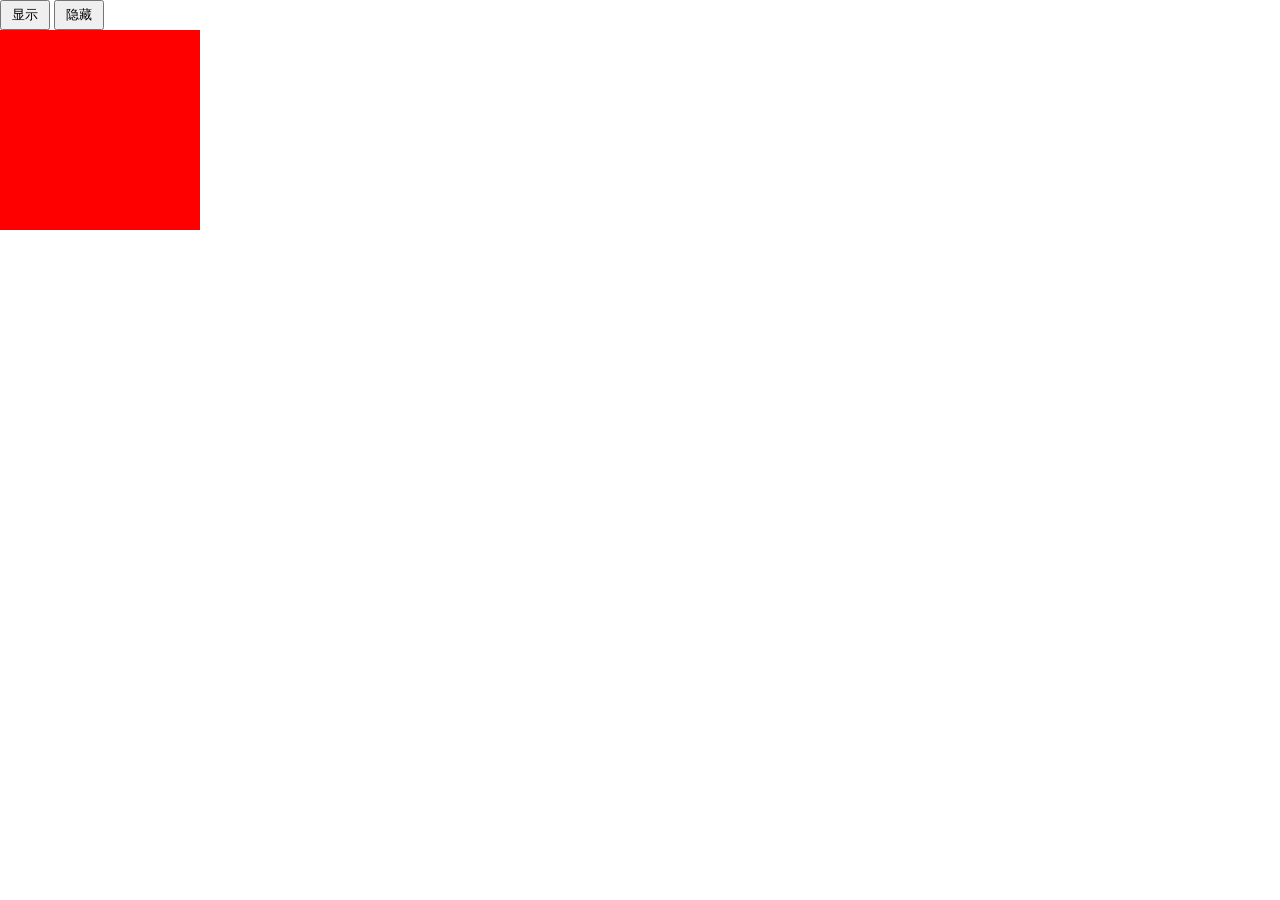
<file: ktao/001-显示隐藏-基本-回调.html>
<!DOCTYPE html>
<html lang="en">
<head>
	<meta charset="UTF-8">
	<title>001-显示隐藏-基本-回调.html</title>
	<style>
		*{
			margin: 0;
			padding: 0;
		}
		button{
			width: 50px;
			height: 30px;
		}
		#box{
			width: 200px;
			height: 200px;
			background: red;
		}
	</style>
</head>
<body>
	<button>显示</button>
	<button>隐藏</button>
	<div id="box"></div>
</body>
<script src="js/jquery-1.12.4.js"></script>
<script>
var slient = {

	show:function($elem,cb){
		$elem.show();
		cb();
	},

	hide:function($elem){
		$elem.hide();
	}

}

var $elem = $('#box');

$('button').eq(0).on('click',function(){
	slient.show($elem,function(){
		console.log('show...');
	});
});

$('button').eq(1).on('click',function(){
	slient.hide($elem);
});








</script>








</html>
</file>
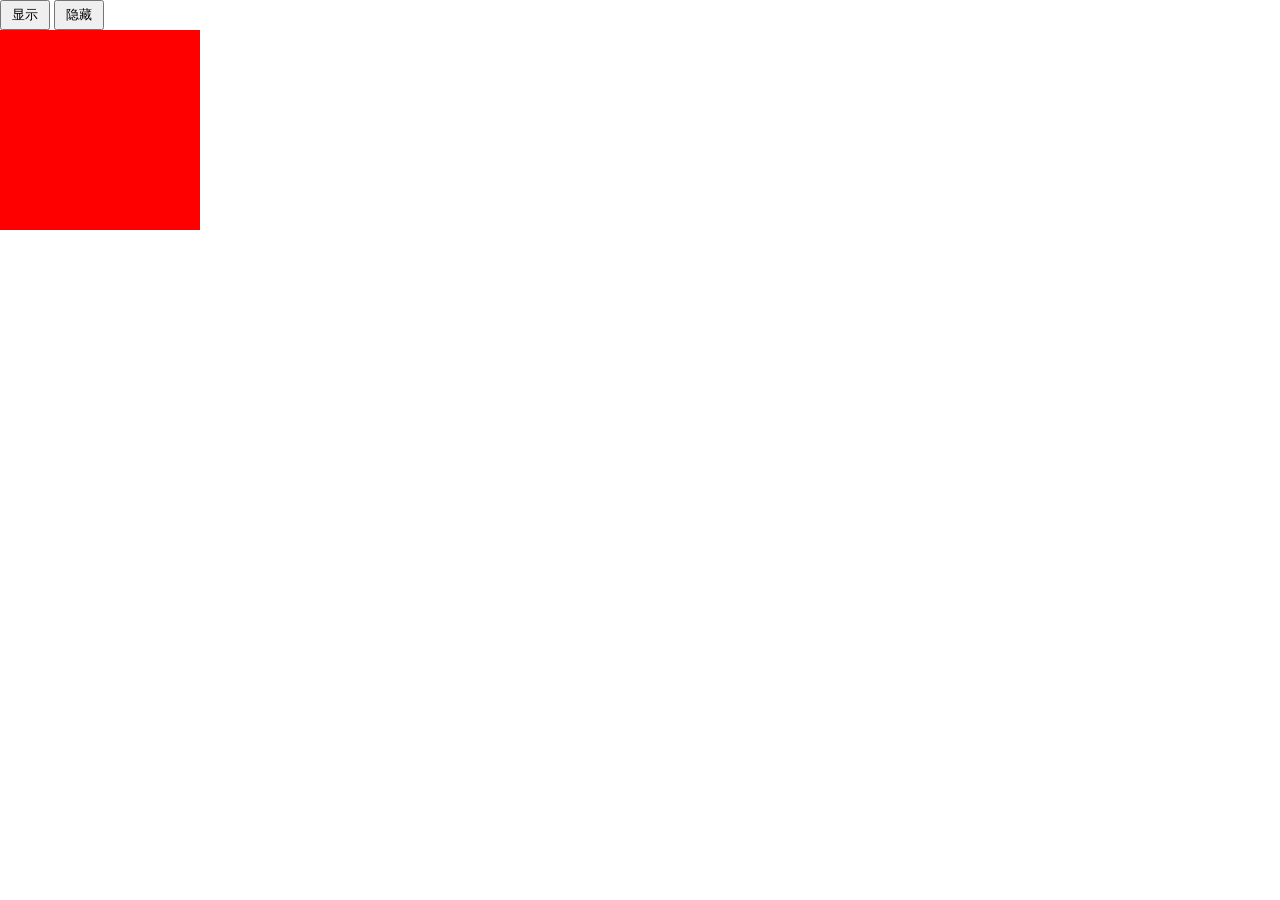
<file: ktao/002-显示隐藏-基本-自定义事件.html>
<!DOCTYPE html>
<html lang="en">
<head>
	<meta charset="UTF-8">
	<title>002-显示隐藏-基本-自定义事件.html</title>
	<style>
		*{
			margin: 0;
			padding: 0;
		}
		button{
			width: 50px;
			height: 30px;
		}
		#box{
			width: 200px;
			height: 200px;
			background: red;
		}
	</style>
</head>
<body>
	<button>显示</button>
	<button>隐藏</button>
	<div id="box"></div>
</body>
<script src="js/jquery-1.12.4.js"></script>
<script>
var slient = {

	show:function($elem){
		$elem.trigger('show');
		$elem.show();
		$elem.trigger('shown');
	},

	hide:function($elem){
		$elem.trigger('hide');
		$elem.hide();
		$elem.trigger('hidden');
	}

}

var $elem = $('#box');

/*
$elem.on('show',function(){
	console.log('show1...');
})
$elem.on('show',function(){
	console.log('show2...');
})
$elem.on('shown',function(){
	console.log('shown...');
})
*/
$elem.on('show shown hide hidden',function(ev){
	// console.log(ev.type);
	if(ev.type == 'show'){
		console.log('show....');
	}else if(ev.type == 'shown'){
		console.log('shown....');
	}else if(ev.type == 'hide'){
		console.log('hide....')
	}else if(ev.type == 'hidden'){
		console.log('hidden....');
	}
});
$('button').eq(0).on('click',function(){
	slient.show($elem);
});
$('button').eq(1).on('click',function(){
	slient.hide($elem);
});








</script>








</html>
</file>
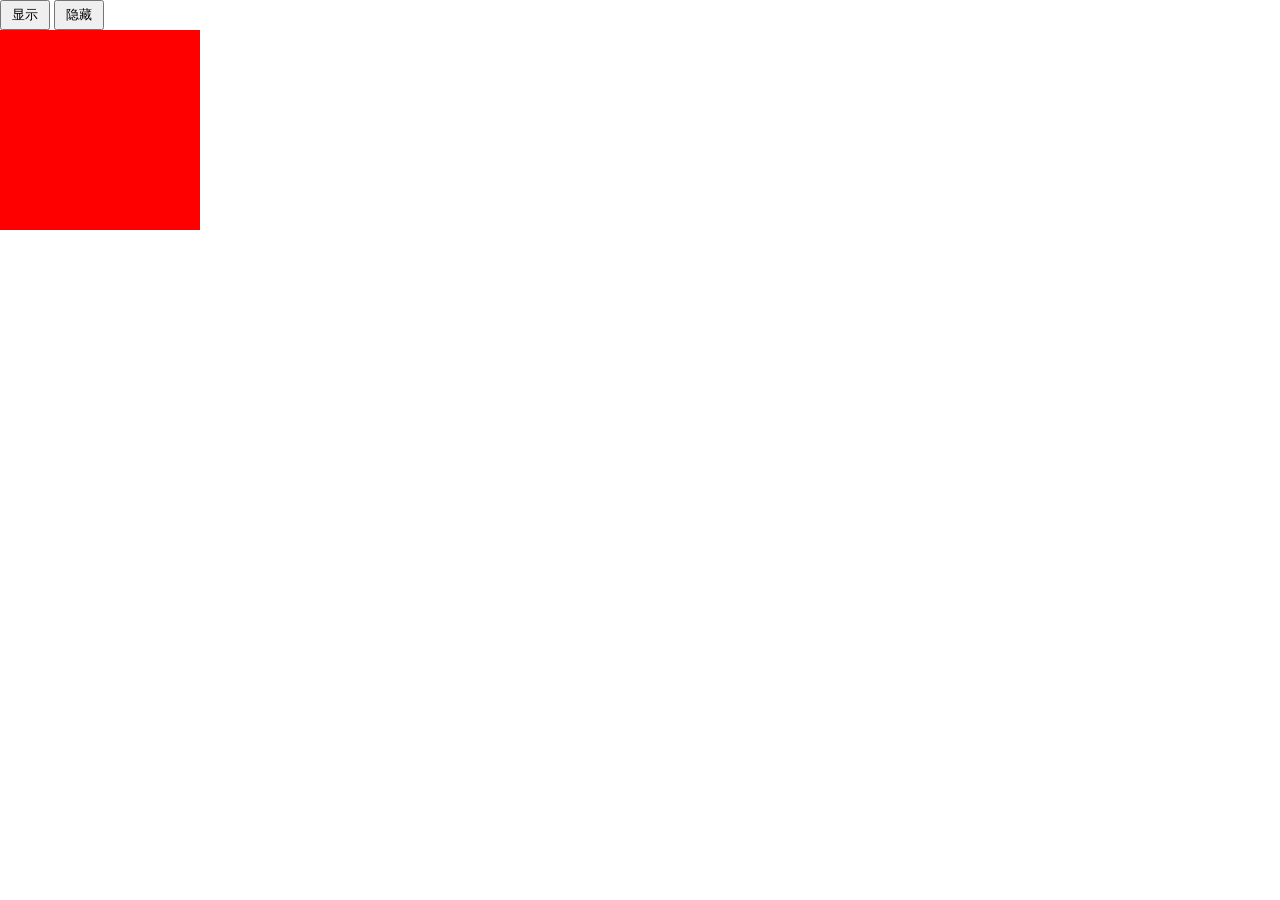
<file: ktao/003-显示隐藏-基本-防止无效点击.html>
<!DOCTYPE html>
<html lang="en">
<head>
	<meta charset="UTF-8">
	<title>003-显示隐藏-基本-防止无效点击.html</title>
	<style>
		*{
			margin: 0;
			padding: 0;
		}
		button{
			width: 50px;
			height: 30px;
		}
		#box{
			width: 200px;
			height: 200px;
			background: red;
		}
	</style>
</head>
<body>
	<button>显示</button>
	<button>隐藏</button>
	<div id="box"></div>
</body>
<script src="js/jquery-1.12.4.js"></script>
<script>
var slient = {
	init:function($elem){
		if($elem.is(":hidden")){
			$elem.data('status','hidden');
		}else{
			$elem.data('status','shown');
		}
	},
	show:function($elem){
		if($elem.data('status') == 'shown') return;
		if($elem.data('status') == 'show') return;
		$elem.data('status','show').trigger('show');
		$elem.show();
		$elem.trigger('shown').data('status','shown');
	},

	hide:function($elem){
		if($elem.data('status') == 'hidden') return;
		if($elem.data('status') == 'hide') return;
		$elem.data('status','hide').trigger('hide');
		$elem.hide();
		$elem.trigger('hidden').data('status','hidden');
	}

}

var $elem = $('#box');

slient.init($elem);

$elem.on('show shown hide hidden',function(ev){
	if(ev.type == 'show'){
		console.log('show....');
	}else if(ev.type == 'shown'){
		console.log('shown....');
	}else if(ev.type == 'hide'){
		console.log('hide....')
	}else if(ev.type == 'hidden'){
		console.log('hidden....');
	}
});
$('button').eq(0).on('click',function(){
	slient.show($elem);
});
$('button').eq(1).on('click',function(){
	slient.hide($elem);
});








</script>








</html>
</file>
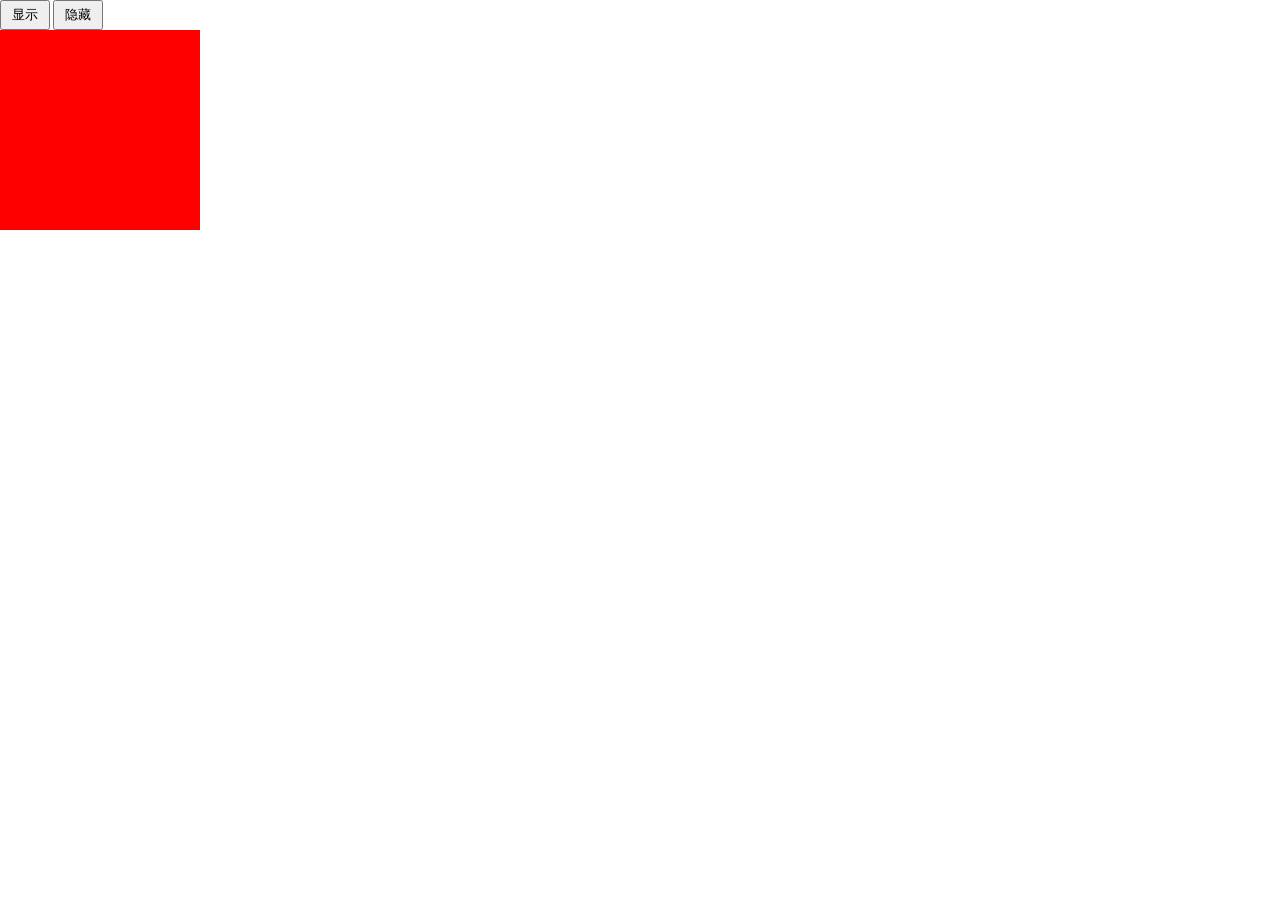
<file: ktao/004-显示隐藏-JS-淡入淡出.html>
<!DOCTYPE html>
<html lang="en">
<head>
	<meta charset="UTF-8">
	<title>003-显示隐藏-基本-防止无效点击.html</title>
	<link rel="stylesheet" href="css/reset.css">
	<link rel="stylesheet" href="css/fontawesome-all.css">
	<link rel="stylesheet" href="css/common.css">
	<link rel="stylesheet" href="css/index.css">	
	<style>
		*{
			margin: 0;
			padding: 0;
		}
		button{
			width: 50px;
			height: 30px;
		}
		#box{
			width: 200px;
			height: 200px;
			background: red;
		}
	</style>
</head>
<body>
	<button>显示</button>
	<button>隐藏</button>
	<div id="box" class="transition"></div>
</body>
<script src="js/jquery-1.12.4.js"></script>
<script>

function init($elem){
	if($elem.is(":hidden")){
		$elem.data('status','hidden');
	}else{
		$elem.data('status','shown');
	}
}
function show($elem,cb){
	if($elem.data('status') == 'shown') return;
	if($elem.data('status') == 'show') return;
	$elem.data('status','show').trigger('show');
	cb();
}
function hide($elem,cb){
	if($elem.data('status') == 'hidden') return;
	if($elem.data('status') == 'hide') return;
	$elem.data('status','hide').trigger('hide');
	cb();
}


var slient = {
	init:init,
	show:function($elem){
		/*
		if($elem.data('status') == 'shown') return;
		if($elem.data('status') == 'show') return;
		$elem.data('status','show').trigger('show');
		$elem.show();
		$elem.trigger('shown').data('status','shown');
		*/
		show($elem,function(){
			$elem.show();
			$elem.trigger('shown').data('status','shown');
		})
	},

	hide:function($elem){
		/*
		if($elem.data('status') == 'hidden') return;
		if($elem.data('status') == 'hide') return;
		$elem.data('status','hide').trigger('hide');
		$elem.hide();
		$elem.trigger('hidden').data('status','hidden');
		*/
		hide($elem,function(){
			$elem.hide();
			$elem.trigger('hidden').data('status','hidden');			
		})
	}

}
var js = {
	fade:{
		init:function($elem){
			$elem.removeClass('transition');
			/*
			if($elem.is(":hidden")){
				$elem.data('status','hidden');
			}else{
				$elem.data('status','shown');
			}
			*/
			init($elem);
		},
		show:function($elem){
			/*
			if($elem.data('status') == 'shown') return;
			if($elem.data('status') == 'show') return;
			$elem.data('status','show').trigger('show');
			*/
			/*
			$elem.show();
			$elem.trigger('shown').data('status','shown');
			*/
			/*
			$elem.stop()
			.fadeIn(function(){
				$elem.trigger('shown').data('status','shown');
			});
			*/
			show($elem,function(){
				$elem.stop()
				.fadeIn(function(){
					$elem.trigger('shown').data('status','shown');
				});				
			})
		},

		hide:function($elem){
			/*
			if($elem.data('status') == 'hidden') return;
			if($elem.data('status') == 'hide') return;
			$elem.data('status','hide').trigger('hide');
			*/
			/*
			$elem.hide();
			$elem.trigger('hidden').data('status','hidden');
			*/
			/*
			$elem.stop()
			.fadeOut(function(){
				$elem.trigger('hidden').data('status','hidden');
			});
			*/
			hide($elem,function(){
				$elem.stop()
				.fadeOut(function(){
					$elem.trigger('hidden').data('status','hidden');
				});				
			})		
		}		
	}
}
var $elem = $('#box');

$elem.on('show shown hide hidden',function(ev){
	if(ev.type == 'show'){
		console.log('show....');
	}else if(ev.type == 'shown'){
		console.log('shown....');
	}else if(ev.type == 'hide'){
		console.log('hide....')
	}else if(ev.type == 'hidden'){
		console.log('hidden....');
	}
});

/*
slient.init($elem);
$('button').eq(0).on('click',function(){
	slient.show($elem);
});
$('button').eq(1).on('click',function(){
	slient.hide($elem);
});
*/

js.fade.init($elem);
$('button').eq(0).on('click',function(){
	js.fade.show($elem);
});
$('button').eq(1).on('click',function(){
	js.fade.hide($elem);
});









</script>








</html>
</file>
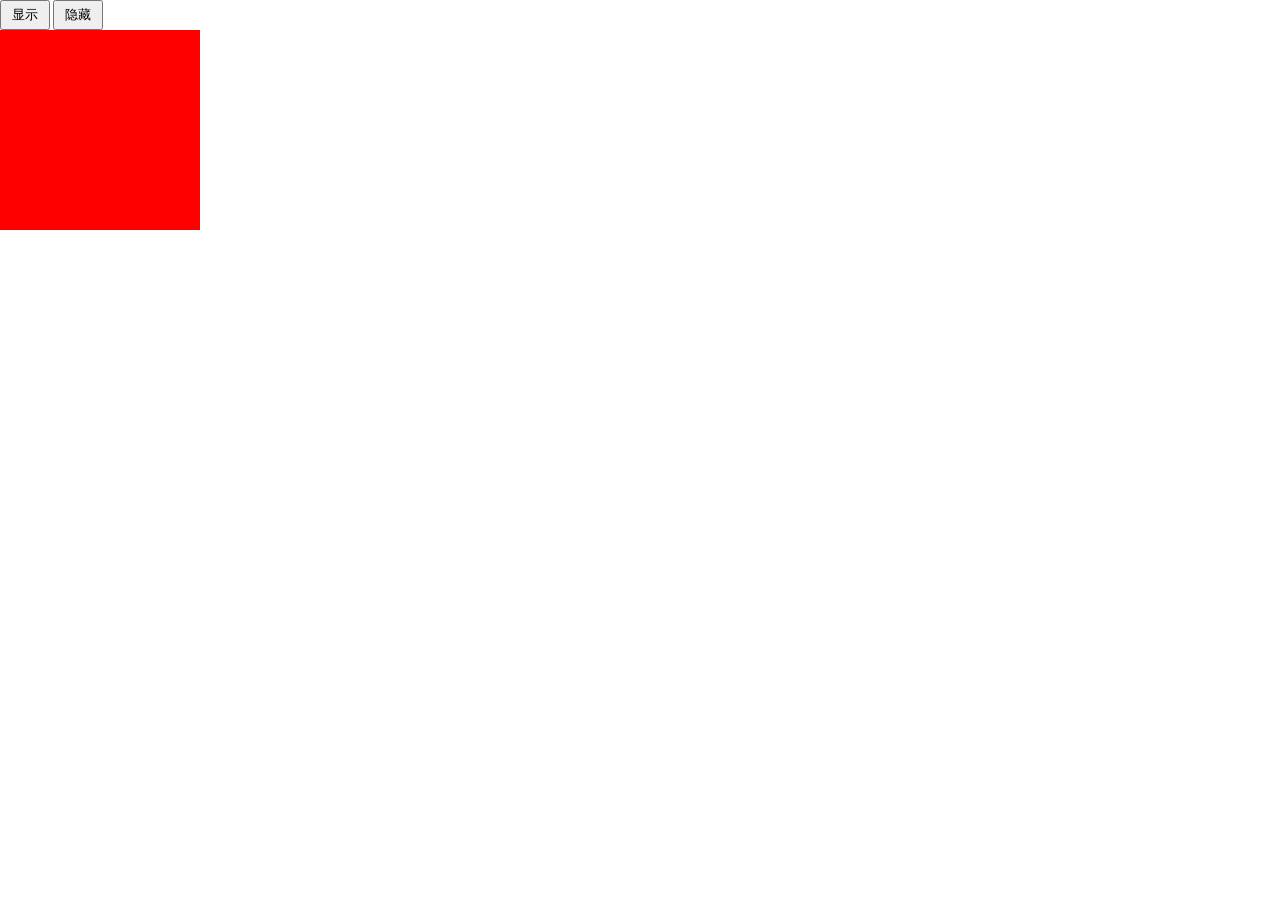
<file: ktao/005-显示隐藏-JS-卷入卷出-共通.html>
<!DOCTYPE html>
<html lang="en">
<head>
	<meta charset="UTF-8">
	<title>003-显示隐藏-基本-防止无效点击.html</title>
	<link rel="stylesheet" href="css/reset.css">
	<link rel="stylesheet" href="css/fontawesome-all.css">
	<link rel="stylesheet" href="css/common.css">
	<link rel="stylesheet" href="css/index.css">	
	<style>
		*{
			margin: 0;
			padding: 0;
		}
		button{
			width: 50px;
			height: 30px;
		}
		#box{
			width: 200px;
			height: 200px;
			background: red;
		}
	</style>
</head>
<body>
	<button>显示</button>
	<button>隐藏</button>
	<div id="box" class="transition"></div>
</body>
<script src="js/jquery-1.12.4.js"></script>
<script>

function init($elem){
	if($elem.is(":hidden")){
		$elem.data('status','hidden');
	}else{
		$elem.data('status','shown');
	}
}
function show($elem,cb){
	if($elem.data('status') == 'shown') return;
	if($elem.data('status') == 'show') return;
	$elem.data('status','show').trigger('show');
	cb();
}
function hide($elem,cb){
	if($elem.data('status') == 'hidden') return;
	if($elem.data('status') == 'hide') return;
	$elem.data('status','hide').trigger('hide');
	cb();
}


var slient = {
	init:init,
	show:function($elem){
		show($elem,function(){
			$elem.show();
			$elem.trigger('shown').data('status','shown');
		})
	},

	hide:function($elem){
		hide($elem,function(){
			$elem.hide();
			$elem.trigger('hidden').data('status','hidden');			
		})
	}

}
var js = {
	fade:{
		init:function($elem){
			js._init($elem);
		},
		show:function($elem){
			js._show($elem,'fadeIn');
		},
		hide:function($elem){
			js._hide($elem,'fadeOut');
		}		
	},
	slideDownUp:{
		init:function($elem){
			js._init($elem);
		},
		show:function($elem){
			js._show($elem,'slideDown');
		},
		hide:function($elem){
			js._hide($elem,'slideUp');
		}			
	}	
}
js._init = function($elem){
	$elem.removeClass('transition');
	init($elem);	
}
js._show = function($elem,mode){
	show($elem,function(){
		$elem.stop()
		[mode](function(){
			$elem.trigger('shown').data('status','shown');
		});				
	})	
}
js._hide = function($elem,mode){
	hide($elem,function(){
		$elem.stop()
		[mode](function(){
			$elem.trigger('hidden').data('status','hidden');
		});				
	})		
}


var $elem = $('#box');

$elem.on('show shown hide hidden',function(ev){
	if(ev.type == 'show'){
		console.log('show....');
	}else if(ev.type == 'shown'){
		console.log('shown....');
	}else if(ev.type == 'hide'){
		console.log('hide....')
	}else if(ev.type == 'hidden'){
		console.log('hidden....');
	}
});

/*
slient.init($elem);
$('button').eq(0).on('click',function(){
	slient.show($elem);
});
$('button').eq(1).on('click',function(){
	slient.hide($elem);
});
*/

js.fade.init($elem);
$('button').eq(0).on('click',function(){
	js.fade.show($elem);
});
$('button').eq(1).on('click',function(){
	js.fade.hide($elem);
});

/*
js.slideDownUp.init($elem);
$('button').eq(0).on('click',function(){
	js.slideDownUp.show($elem);
});
$('button').eq(1).on('click',function(){
	js.slideDownUp.hide($elem);
});
*/







</script>








</html>
</file>
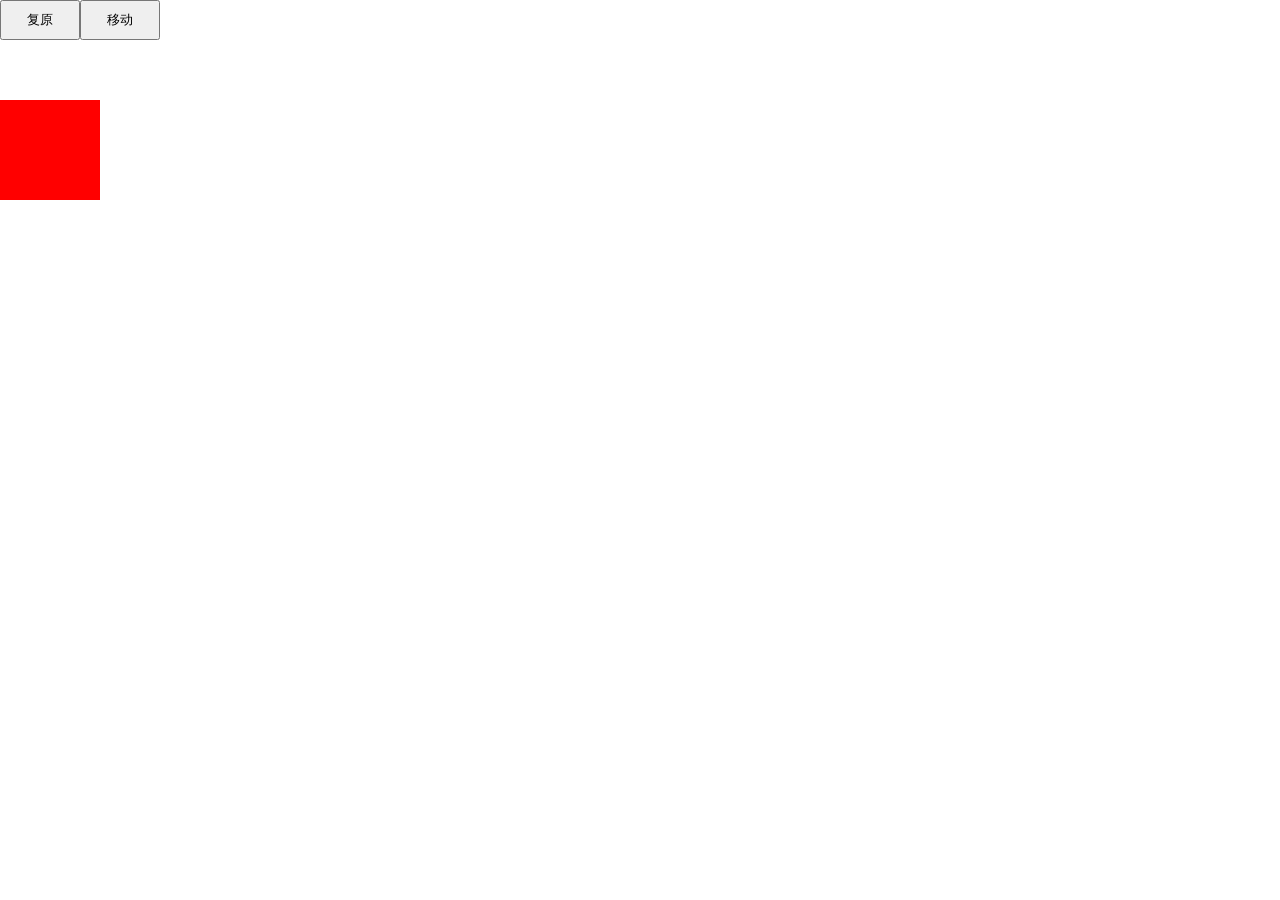
<file: ktao/009-移动基础.html>
<!DOCTYPE html>
<html lang="en">
<head>
	<meta charset="UTF-8">
	<title>跨淘网</title>
	<link rel="stylesheet" href="css/reset.css">
	<link rel="stylesheet" href="css/fontawesome-all.css">
	<link rel="stylesheet" href="css/common.css">
	<link rel="stylesheet" href="css/index.css">
	<style>
		button{
			width: 80px;
			height: 40px;
		}
		.box{
			position: absolute;
			left:0;
			top:100px;
			width: 100px;
			height: 100px;
			background: red;
		}
	</style>
</head>
<body>
	<button>复原</button><button>移动</button>
	<div class="box transition"></div>
</body>
<script src="js/jquery-1.12.4.js"></script>

<script>
;(function($){
	
	function Slient($elem){
		this.$elem = $elem;
		this.$elem.removeClass('transition');
		this.currentX = parseFloat(this.$elem.css('left'));
		this.currentY = parseFloat(this.$elem.css('top'));
	}

	Slient.prototype = {
		constructor:Slient,
		to:function(x,y){
			//处理参数为了x和y的方法
			x = (typeof x == 'number') ? x : this.currentX;
			y = (typeof y == 'number') ? y : this.currentY;
			//防止到达目标后继续执行
			if(this.currentX == x && this.currentY == y) return;
			
			this.$elem.trigger('move');

			this.$elem.css({
				left:x,
				top:y
			});

			this.$elem.trigger('moved');
			this.currentX = x;
			this.currentY = y;
		},
		x:function(x){
			this.to(x);
		},
		y:function(y){
			this.to(null,y)
		}

	}


	function Js($elem){
		this.$elem = $elem;
		this.$elem.removeClass('transition');
		this.currentX = parseFloat(this.$elem.css('left'));
		this.currentY = parseFloat(this.$elem.css('top'));
	}

	Js.prototype = {
		constructor:Js,
		to:function(x,y){
			//处理参数为了x和y的方法
			x = (typeof x == 'number') ? x : this.currentX;
			y = (typeof y == 'number') ? y : this.currentY;
			//防止到达目标后继续执行
			if(this.currentX == x && this.currentY == y) return;
			
			this.$elem.trigger('move');

			/*
			this.$elem.css({
				left:x,
				top:y
			});

			this.$elem.trigger('moved');
			*/
			this.$elem
			.stop()
			.animate({
				left:x,
				top:y				
			},function(){
				this.$elem.trigger('moved');
			}.bind(this));

			this.currentX = x;
			this.currentY = y;
		},
		x:function(x){
			this.to(x);
		},
		y:function(y){
			this.to(null,y)
		}

	}
	var $elem = $('.box');
	var move = new Js($elem)

	$elem.on('move moved',function(ev){
		console.log(ev.type)
	});

	$('button').eq(0).on('click',function(){//复原
		move.to(0,100)
		// move.x(0);
		// move.y(100);
	});
	$('button').eq(1).on('click',function(){//移动
		move.to(200,200)
		// move.x(100);
		// move.y(200);
	});
})(jQuery);
</script>



</html>
</file>
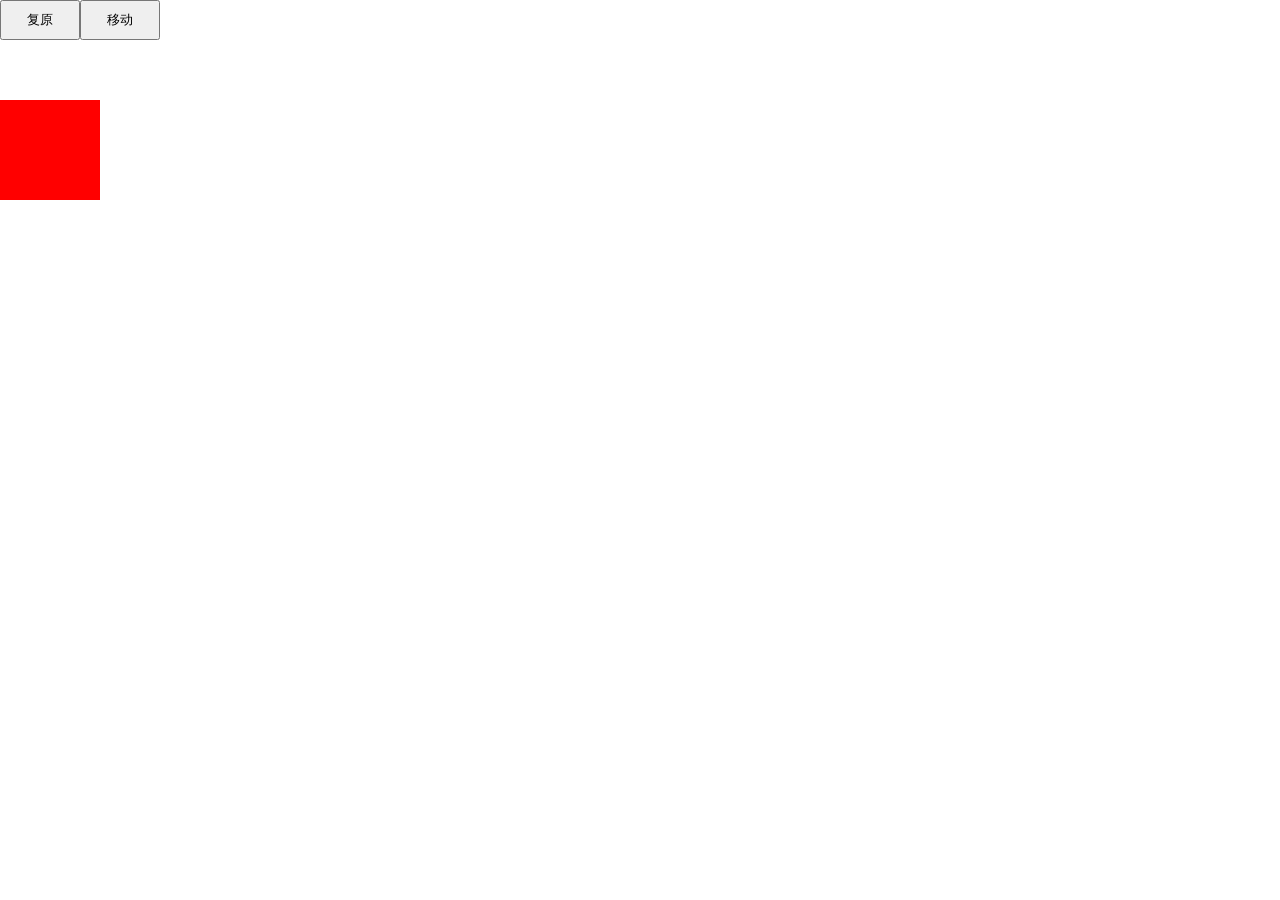
<file: ktao/010-移动-方法共通.html>
<!DOCTYPE html>
<html lang="en">
<head>
	<meta charset="UTF-8">
	<title>跨淘网</title>
	<link rel="stylesheet" href="css/reset.css">
	<link rel="stylesheet" href="css/fontawesome-all.css">
	<link rel="stylesheet" href="css/common.css">
	<link rel="stylesheet" href="css/index.css">
	<style>
		button{
			width: 80px;
			height: 40px;
		}
		.box{
			position: absolute;
			left:0;
			top:100px;
			width: 100px;
			height: 100px;
			background: red;
		}
	</style>
</head>
<body>
	<button>复原</button><button>移动</button>
	<div class="box transition"></div>
</body>
<script src="js/jquery-1.12.4.js"></script>

<script>
;(function($){
	
	function init($elem){
		this.$elem = $elem;
		this.$elem.removeClass('transition');
		this.currentX = parseFloat(this.$elem.css('left'));
		this.currentY = parseFloat(this.$elem.css('top'));		
	}
	function to(x,y,cb){
		//处理参数为了x和y的方法
		x = (typeof x == 'number') ? x : this.currentX;
		y = (typeof y == 'number') ? y : this.currentY;
		//防止到达目标后继续执行
		if(this.currentX == x && this.currentY == y) return;
		
		this.$elem.trigger('move');

		typeof cb == 'function' && cb();

		this.currentX = x;
		this.currentY = y;		
	}


	function Slient($elem){
		init.call(this,$elem);
	}

	Slient.prototype = {
		constructor:Slient,
		to:function(x,y){
			to.call(this,x,y,function(){
				this.$elem.css({
					left:x,
					top:y
				});
				this.$elem.trigger('moved');				
			}.bind(this));
		},
		x:function(x){
			this.to(x);
		},
		y:function(y){
			this.to(null,y)
		}

	}


	function Js($elem){
		init.call(this,$elem);
	}

	Js.prototype = {
		constructor:Js,
		to:function(x,y){
			to.call(this,x,y,function(){
				this.$elem
				.stop()
				.animate({
					left:x,
					top:y				
				},function(){
					this.$elem.trigger('moved');
				}.bind(this));
			}.bind(this));
		},
		x:function(x){
			this.to(x);
		},
		y:function(y){
			this.to(null,y)
		}

	}
	var $elem = $('.box');
	var move = new Js($elem)

	$elem.on('move moved',function(ev){
		console.log(ev.type)
	});

	$('button').eq(0).on('click',function(){//复原
		move.to(0,100)
		// move.x(0);
		// move.y(100);
	});
	$('button').eq(1).on('click',function(){//移动
		move.to(200,200)
		// move.x(100);
		// move.y(200);
	});
})(jQuery);
</script>



</html>
</file>
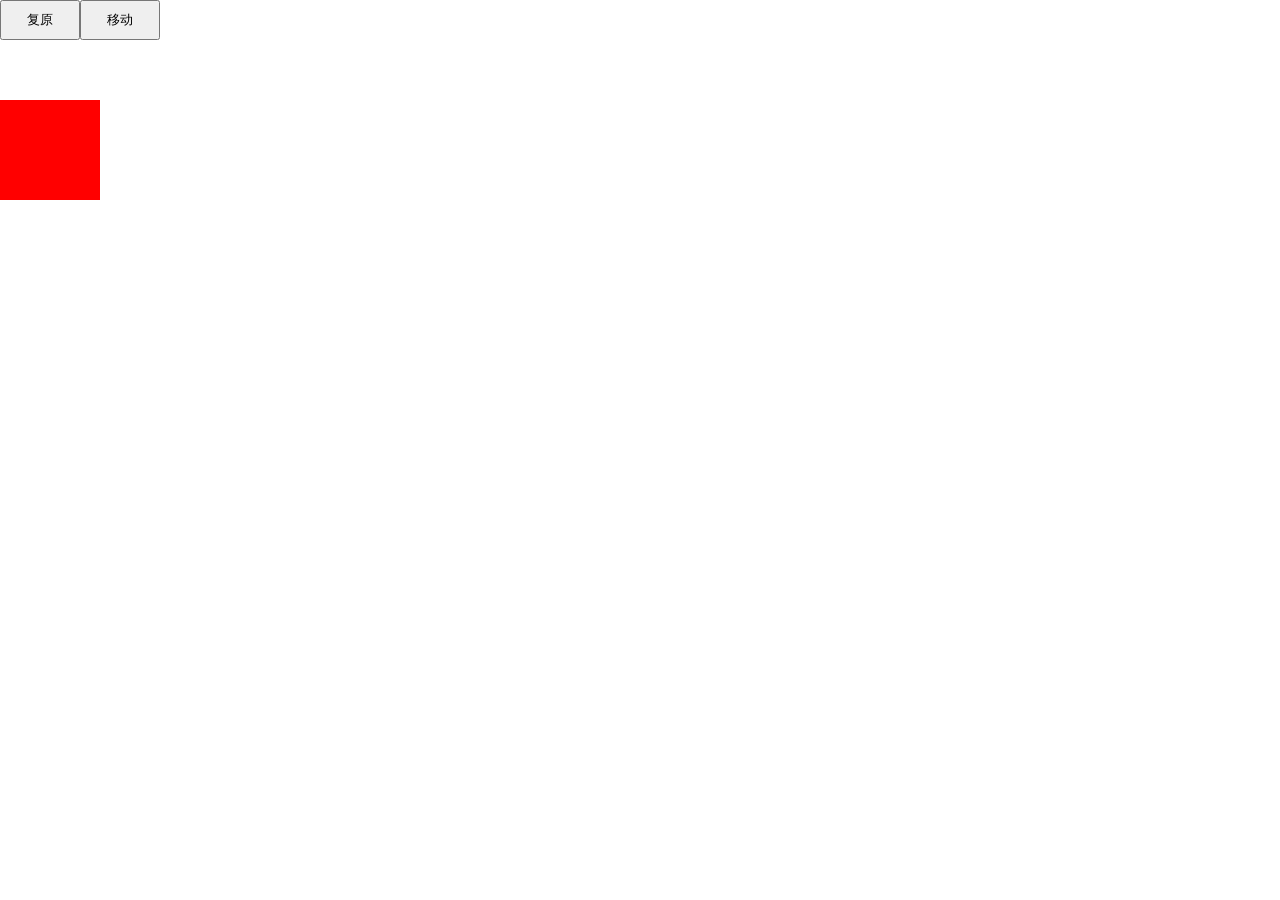
<file: ktao/011-移动插件测试.html>
<!DOCTYPE html>
<html lang="en">
<head>
	<meta charset="UTF-8">
	<title>跨淘网</title>
	<link rel="stylesheet" href="css/reset.css">
	<link rel="stylesheet" href="css/fontawesome-all.css">
	<link rel="stylesheet" href="css/common.css">
	<link rel="stylesheet" href="css/index.css">
	<style>
		button{
			width: 80px;
			height: 40px;
		}
		.box{
			position: absolute;
			left:0;
			top:100px;
			width: 100px;
			height: 100px;
			background: red;
		}
	</style>
</head>
<body>
	<button>复原</button><button>移动</button>
	<div class="box transition"></div>
</body>
<script src="js/jquery-1.12.4.js"></script>
<script src="js/move.js"></script>
<script>
;(function($){
	

	var $elem = $('.box');
	$elem.move({js:true})

	$elem.on('move moved',function(ev){
		console.log(ev.type)
	});

	$('button').eq(0).on('click',function(){//复原
		//move.to(0,100)
		// move.x(0);
		// move.y(100);
		// $elem.move('to',0,100)
		$elem.move('x',0)
	});
	$('button').eq(1).on('click',function(){//移动
		//move.to(200,200)
		// move.x(100);
		// move.y(200);
		// $elem.move('to',200,200)
		$elem.move('x',100)
	});
})(jQuery);
</script>



</html>
</file>
<file: ktao/css/common.css>
/*
* @Author: TomChen
* @Date:   2019-02-26 18:17:05
* @Last Modified by:   TomChen
* @Last Modified time: 2019-03-06 20:12:26
*/
body{
	font-size: 12px;
}
.container{
	width: 1200px;
	margin-left:auto;
	margin-right: auto;
}
.fl{
	float: left;
}
.fr{
	float: right;
}
.clearfix:after{
	content: '';
	display: block;
	clear: both;
	height: 0;
	visibility: hidden;
}
.clearfix{
	*zoom:1;
}
a{
	text-decoration: none;
	color: #4d555d;
}
a.link:hover{
	color: #ea675a;
}
.transition{
	transition: all 0.5s;
}

.dropdown{
	position: relative;
}
.dropdown-layer{
	display: none;
	position: absolute;
	z-index: 999;
}
.dropdown-left{
	left: 0;
}
.dropdown-right{
	right: 0;
}
.dropdown-loading{
	width: 32px;
	height: 32px;
	background-image: url(../images/loading.gif);
	background-repeat: no-repeat;
	background-position: center center;
	margin: 19px;
}
[class *= '-active']  .dropdown-arrow{
	transform: rotate(180deg);
}

/*轮播图公共样式开始*/
	.carousel-wrap{
		position: relative;
		overflow: hidden;
	}
	.carousel-wrap .carousel-item{
		position: absolute;
		left:0;
		top:0;
		width: 100%;
		height: 100%;
	}
	.carousel-wrap .btns{
		position: absolute;
		left:50%;
		bottom: 20px;
	}
	.carousel-wrap .btn-item{
		float: left;
		width: 12px;
		height: 12px;
		background: rgba(0,0,0,0.8);
		border-radius: 50%;
		margin-right: 5px;
		cursor: pointer;
	}
	.carousel-wrap .btn-item.active{
		background: #fff;
	}

	.carousel-wrap .control {
		display: none;
		position: absolute;
		top:50%;
		width: 30px;
		height: 60px;
		line-height: 60px;
		text-align: center;
		background: rgba(0,0,0,0.8);
		font-size: 20px;
		color: #fff;
		margin-top: -30px;
		cursor: pointer;
		user-select: none;
	}
	.carousel-wrap .control-left{
		left:0;
	}
	.carousel-wrap .control-right{
		right: 0;
	}
	.carousel-wrap.fade .carousel-item{
		display: none;
	}
	.carousel-wrap.slide .carousel-item{
		left:100%;
	}
/*轮播图公共样式结束*/
</file>
<file: ktao/css/index.css>
/*
* @Author: TomChen
* @Date:   2019-02-26 18:17:16
* @Last Modified by:   TomChen
* @Last Modified time: 2019-03-06 20:10:01
*/
/*顶部导航开始*/
	.nav-side{
		height: 44px;
		background: #f3f5f7;
	}
	.nav-login{
		color: #ea675a;
	}
	.nav-left li{
		height: 44px;
		line-height: 44px;
		margin-right: 5px;
	}
	.nav-category{
		height: 44px;
		line-height: 44px;		
	}
	.nav-right>li{
		margin-left: 10px;
	}
	.nav-side .dropdown-toggle{
		display: block;
		height: 44px;
		line-height: 44px;
		padding: 0 5px;
		border-left: 1px solid #f3f5f7;
		border-right: 1px solid #f3f5f7		
	}
	.nav-side .dropdown-layer{
		top:44px;
		background: #fff;
		border: 1px solid #f3f5f7;
		border-top: none;
	}
	.nav-side .menu-item{
		display: block;
		height: 30px;
		line-height: 30px;
		white-space: nowrap;
		padding: 0 5px;
	}
	.nav-side .menu-item:hover{
		background:#f3f5f7; 
	}
	/*
	.dropdown:hover .dropdown-toggle{
		background: #fff;
		border-left: 1px solid #f3f5f7;
		border-right: 1px solid #f3f5f7;
	}
	.dropdown:hover  .dropdown-arrow{
		transform: rotate(180deg);
	}
	.dropdown:hover .dropdown-layer{
		display: block;
	}
	*/
	.menu-active .dropdown-toggle{
		background: #fff;
	}
	/*
	.menu-active .dropdown-layer{
		display: block;
	}
	*/
	
/*顶部导航结束*/

/*头部开始*/
	.header{
		height: 100px;
		background: #fff;
	}
	.header-logo{
		display: block;
		width: 150px;
		height: 70px;
		background-image: url(../images/header-logo.png);
		background-size: 150px;
		background-repeat: no-repeat;
		margin-top: 36px;
	}
	.search{
		position: relative;
		margin-left: 300px;
		margin-top: 26px;
	}
	.search-input{
		width: 400px;
		height: 40px;
		outline:none;
		padding: 0 10px;
		box-sizing: border-box;
		border: 1px solid #ccc;
	}
	.search-btn{
		width: 80px;
		height: 40px;
		box-sizing: border-box;
		border: 1px solid #ccc;
		background-color: #000;
		color: #fff;
		outline: none;
		cursor: pointer;
		margin-left: -1px;
	}
	.search-layer{
		display: none;
		width: 100%;
		position: absolute;
		top:40px;
		left:0;
		border: 1px solid #ccc;
		border-top: none;
		box-sizing: border-box;
		background: #fff;

	}
	.search-item{
		width: 100%;
		height: 30px;
		line-height: 30px;
		padding: 0 10px;
		box-sizing: border-box;
		cursor: pointer;
	}
	.search-item:hover{
		background-color: #f3f5f7;
	}
/*头部结束*/
/*主导航开始*/
	.nav-main{
		height: 50px;
		background: #000;
	}
	.nav-main .link{
		display: inline-block;
		line-height: 50px;
		color: #fff;
		font-size: 14px;
		margin-right: 20px;
	}
	.nav-main .link:nth-child(1){
		margin-left: 100px;
	}
/*主导航结束*/
/*焦点开始*/
	.focus{
		height: 504px;
		background: #f7f7f7;
		margin-bottom: 10px;
	}
	.category{
		position: relative;
		width: 208px;
		margin-top: -54px;
	}
	.category-title{
		display: block;
		width: 100%;
		height: 54px;
		line-height: 54px;
		background: #b1191a;
		font-size: 14px;
		color: #fff;
		padding-left: 10px;
		box-sizing: border-box;
	}
	.category-title .icon{
		margin-right: 5px;
	}
	.category .dropdown{
		position: static;
	}
	.category .dropdown-toggle{
		width: 100%;
		height: 36px;
		line-height: 36px;
		box-sizing: border-box;
		background: #ea675a;
		padding-left: 10px;
		cursor: pointer;
	}
	.category .dropdown-link{
		font-size: 14px;
		color: #fff;
	}
	.category .dropdown-icon{
		position: absolute;
		right: 10px;
		color: #fff;
		font-style: normal;
	}
	.category .dropdown-layer{
		/*display: block;*/
		top:54px;
		left:100%;
		width: 774px;
		min-height: 504px;
		background: #fff;
		padding-bottom: 24px;
		box-sizing: border-box;
	}
	.category-details{
		overflow: hidden;
		margin-top: 24px;
		font-size: 14px;
		width: 764px;
	}
	.category-details-title{
		width: 84px;
		text-align: right;
		box-sizing: border-box;
		padding-right: 10px;
		border-right: 1px solid #ccc;
	}
	.category-details-title-link{
		font-weight: bold;
	}
	.category-details-item{
		width: 670px;
		line-height: 20px;
	}
	.category-details-item .link{
		margin-left: 10px;
		display: inline-block;
	}
	.category-active .dropdown-toggle{
		background: #ccc;
	}
	.category-active .dropdown-link,
	.category-active .dropdown-icon{
		color: #ea675a;
	}
	.category .dropdown-loading{
		margin: 220px auto;
	}
	.focus .carousel-wrap,
	.focus .carousel-wrap .carousel-item img {
		width: 728px;
		height: 504px;
	}
/*焦点区域侧边栏开始*/
	.focus .sidebar {
		width: 249px;
	}

	.focus-news {
		padding: 7px 20px 12px;
		background-color: #fff;
		border: 1px solid #d9dde1;
		border-bottom: none;
	}
	.focus-news-head {
		height: 38px;
		line-height: 38px;
	}
	.focus-news-title {
		color: #ea675a;
		font-size: 16px;
	}
	.focus-news-body {
		line-height: 28px;
	}
	.focus-service {
		background-color: #fff;
		border-left: 1px solid #d9dde1;
	}
	.focus-service-item {
		width: 61px;
		height: 71px;
		border-top: 1px solid #d9dde1;
		border-right: 1px solid #d9dde1;
		text-align: center;
	}
	.focus-service-icon,
	.focus-service-text {
		display: inline-block;
		width: 100%;
	}
	.focus-service-icon {
		margin-top: 17px;
		color: #f67272;
		font-size: 22px;
	}
	.focus-service-text {
		margin-top: 6px;
		color: #4d555d;
	}
	.focus-ad {
		width: 100%;
		height: 90px;
		background: url(../images/focus-ad.png) no-repeat;
	}
	.focus .slider{
		margin-left: 8px;
	}	
/*焦点区域侧边栏结束*/		
/*焦点结束*/

/*今日热销开始*/
	.todays{
		height: 158px;
		background: #fff;
	}
	.todays .carousel-wrap{
		width: 100%;
		height: 158px;
		z-index: 2;
	}
	.todays .carousel-wrap .carousel-item img {
		width: 240px;
		height: 158px;
		float: left;
	}	
/*今日热销结束*/

/*楼层开始*/
	.floor{
		height: 538px;
		margin-bottom: 10px;
	}
	.floor .floor-hd{
		width: 100%;
		height: 70px;
		box-sizing: border-box;
		border-bottom: 1px solid #ea675a;
	}
	.floor .floor-title{
		margin-top: 22px;
		height: 30px;
		line-height: 30px;
	}
	.floor .floor-title .floor-title-num{
		display: inline-block;
		width: 24px;
		height: 24px;
		line-height: 24px;
		background: #000;
		color: #fff;
		font-size: 14px;
		text-align: center;
		border-radius: 50%;
		margin-right: 5px;
	}
	.floor .floor-title .floor-title-text{
		font-size: 16px;
		font-weight: bold;
		position: relative;
		top:2px;
	}
	.floor .tab-item-wrap{
		margin-top: 10px;
		height: 60px;
		line-height: 60px;
	}
	.floor .tab-item-wrap .tab-item{
		display: inline-block;
		margin-right: 10px;
	}
	.floor .tab-item-wrap .tab-item:hover{
		color: #ea675a;
	}
	.floor .tab-item-wrap .tab-item.tab-item-active{
		background: url(../images/floor-arrow.png) no-repeat center bottom;
		color: #ea675a;
	}
	.floor .tab-item-wrap .tab-divider{
	    width: 1px;
	    height: 20px;
	    background: #ccc;
	    margin-top: 20px;
	    margin-right: 10px;
	}
	.floor .tab-panel{
		display: none;
	}
	.floor .floor-item{
		width: 200px;
		height: 234px;
		text-align: center;
		cursor: pointer;
	}
	.floor .floor-item:hover{
		box-shadow: 0px 5px 5px rgba(0,0,0,0.3);
	}
	.floor .floor-item .floor-item-pic{
		margin-top: 24px;
	}
	.floor .floor-item .floor-item-name{
		margin-top: 10px;
	}
	.floor .floor-item .floor-item-price{
		margin-top: 10px;
		color: #ff1414;
		font-weight: bold;
	}
	.floor .container{
		position: relative;
		z-index: 2;
	}
/*楼层结束*/
/*电梯开始*/
	.elevator{
		display: none;
		position: fixed;
		top:50%;
		left:50%;
		margin-left: -660px;
	}
	.elevator-item{
		display: block;
		width: 40px;
		height: 35px;
		line-height: 35px;
		text-align: center;
		border-top: 1px solid #ccc;
	}
	.elevator-item:hover .elevator-item-num,
	.elevator-active .elevator-item-num{
		display: none;
	}
	.elevator-item:hover .elevator-item-text,
	.elevator-active .elevator-item-text{
		display: block;
		color: #ea675a;
	}
	.elevator-item-text{
		display: none;
	}
/*电梯结束*/
/*工具条开始*/
	.toolbar{
		position: fixed;
		top: 50%;
		right: 0;
		margin-top: -102px;
	}
	.toolbar-item{
		position: relative;
		display: block;
		width: 40px;
		height: 40px;
		line-height: 40px;
		text-align: center;
		background: #ccc;
		color: #fff;
		margin-bottom: 1px;
	}
	.toolbar-icon{
		width: 40px;
		height: 40px;
		line-height: 40px;
		background: #ccc;
		position: relative;
		z-index: 2;
	}
	.toolbar-text{
		width: 60px;
		height: 40px;
		line-height: 40px;
		background: #ccc;
		position: absolute;
		left:0;
		top:0;
		z-index: 1;
	}
	.toolbar-item:hover .toolbar-text{
		left:-60px;
		background: #ea675a;
	}
	.toolbar-item:hover .toolbar-icon{
		background: #ea675a;
	}
/*工具条结束*/
</file>
